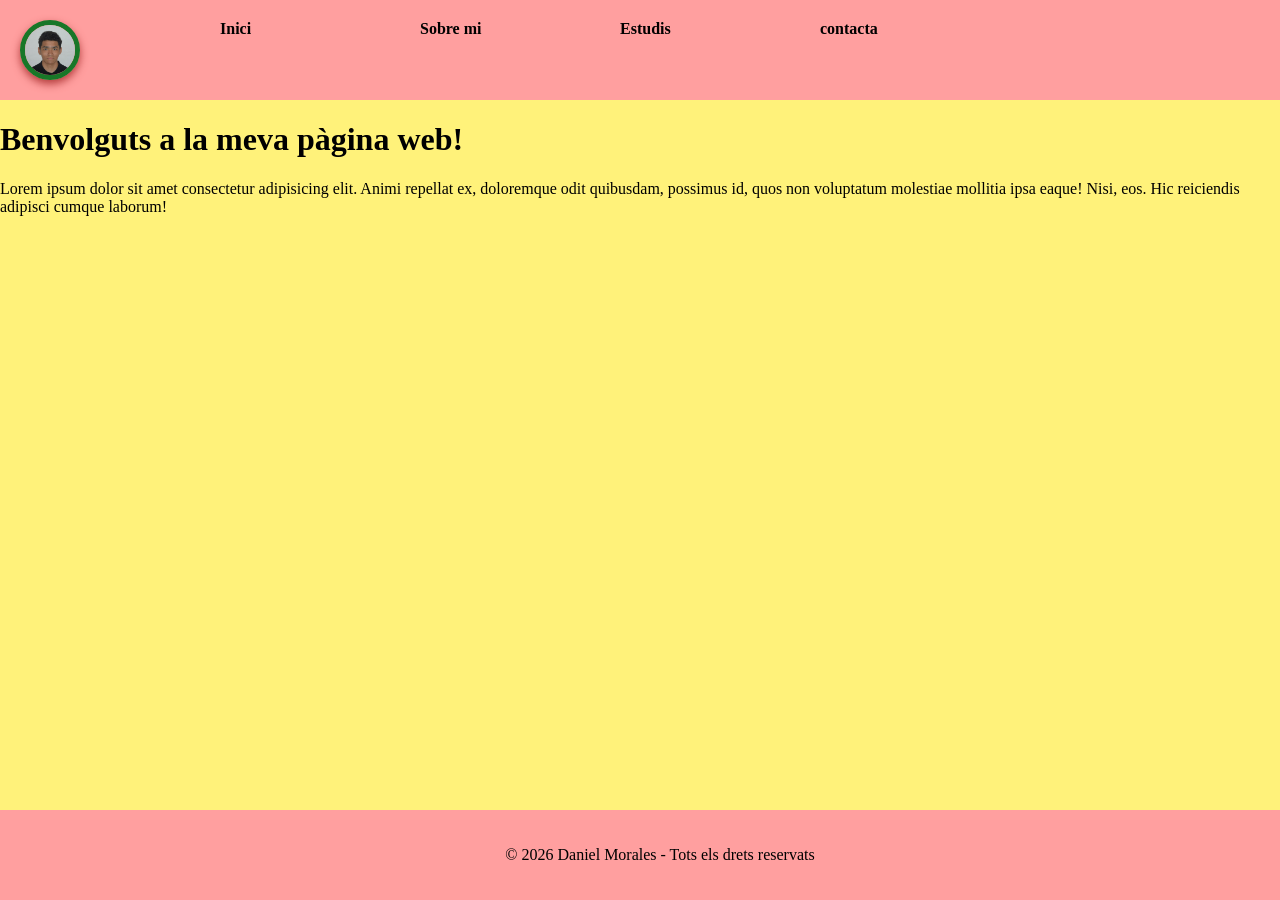
<file: index.html>
<!DOCTYPE html>
<html lang="ca">

<head>
    <meta charset="UTF-8" />
    <meta name="viewport" content="width=device-width, initial-scale=1.0">
    <title>El meu Portafolio</title>
    <link rel="stylesheet" href="css/style.css">
</head>

<body>
    <header>
        </nav>
        <ul>
            <li>
                <img src="images\foto dani orlas.jpeg">
            </li>
            <li><a href="index.html">Inici</a></li>
            <li><a href="Pages/Sobre_mi.html">Sobre mi</a></li>
            <li><a href="Pages/estudis.html">Estudis</a></li>
            <li><a href="Pages/contacta.html">contacta</a></li>
        </ul>
        </nav>
        <h1>Benvolguts a la meva pàgina web!</h1>
    </header>
    <p>Lorem ipsum dolor sit amet consectetur adipisicing elit. Animi repellat ex, doloremque odit quibusdam, possimus
        id, quos non voluptatum molestiae mollitia ipsa eaque! Nisi, eos. Hic reiciendis adipisci cumque laborum!</p>
</body>

<footer>
    <p>&copy; 2026 Daniel Morales - Tots els drets reservats</p>
</footer>

</html>
</file>
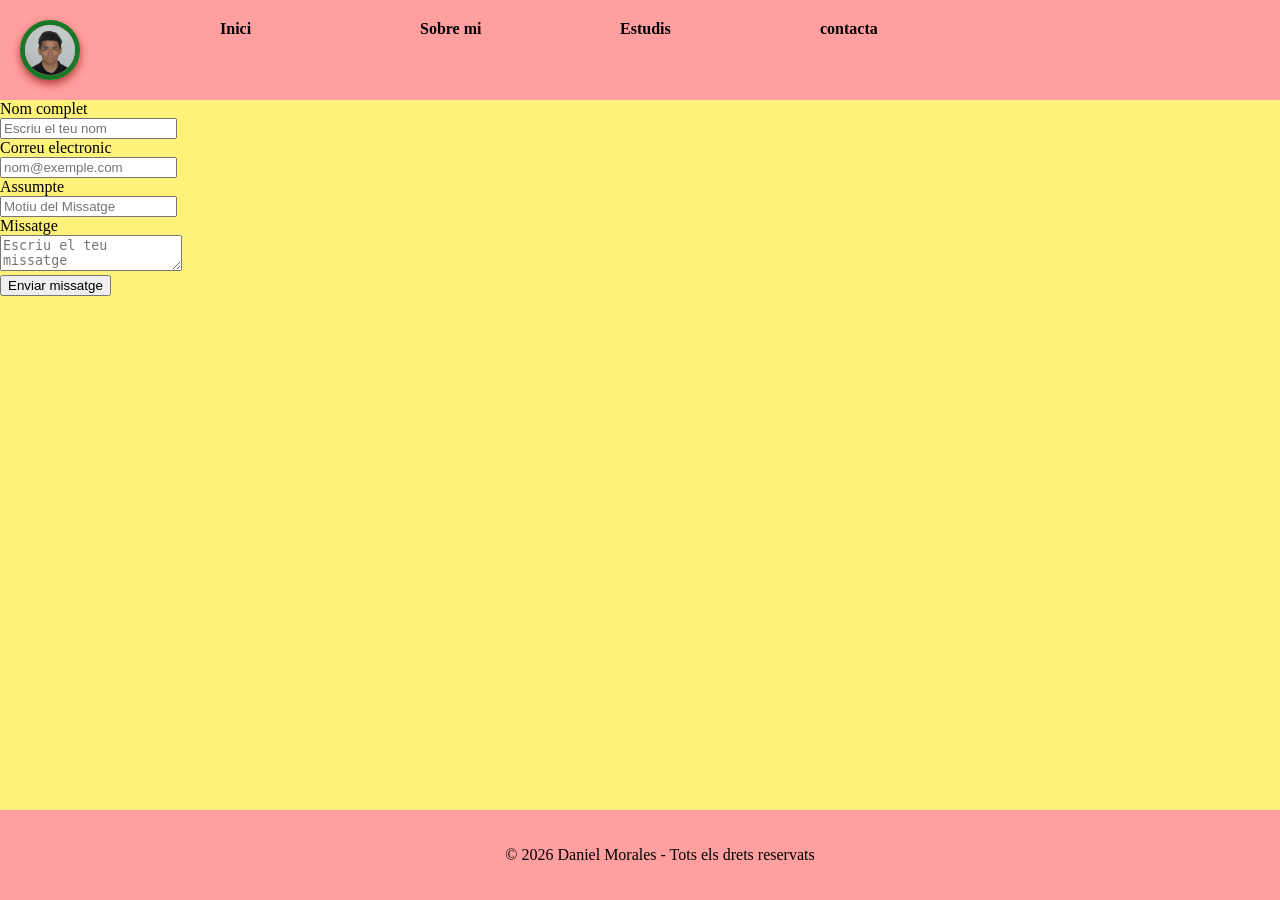
<file: Pages/contacta.html>
<!DOCTYPE html>
<html>

<head>
    <meta charset="UTF-8">
    </title>
    </title>
    <link rel="stylesheet" href="../css/style.css">
</head>

<body>

    <ul>
        <li>
            <img src="../images\foto dani orlas.jpeg">
        </li>
        <li><a href="./index.html">Inici</a></li>
        <li><a href="Sobre_mi.html">Sobre mi</a></li>
        <li><a href="estudis.html">Estudis</a></li>
        <li><a href="contacta.html">contacta</a></li>
    </ul>
    <form action="#" method="post">
        <label for="nom">Nom complet</label>
        <input type="text" id="nom" name="nom" placeholder="Escriu el teu nom" required>

        <label for="email">Correu electronic</label>
        <input type="email" id="email" name="email" placeholder="nom@exemple.com" required>
        
        <label for="Assumpte">Assumpte</label>
        <input type="Assumpte" id="Assumpte" name="Assumpte" placeholder="Motiu del Missatge" required>

        <label for="missatge">Missatge</label>
        <textarea id="missatge" name="missatge" placeholder="Escriu el teu missatge" required></textarea>

        <button type="submit">Enviar missatge</button>
    </form>
    <footer>
        <p>&copy; 2026 Daniel Morales - Tots els drets reservats</p>
    </footer>
</file>
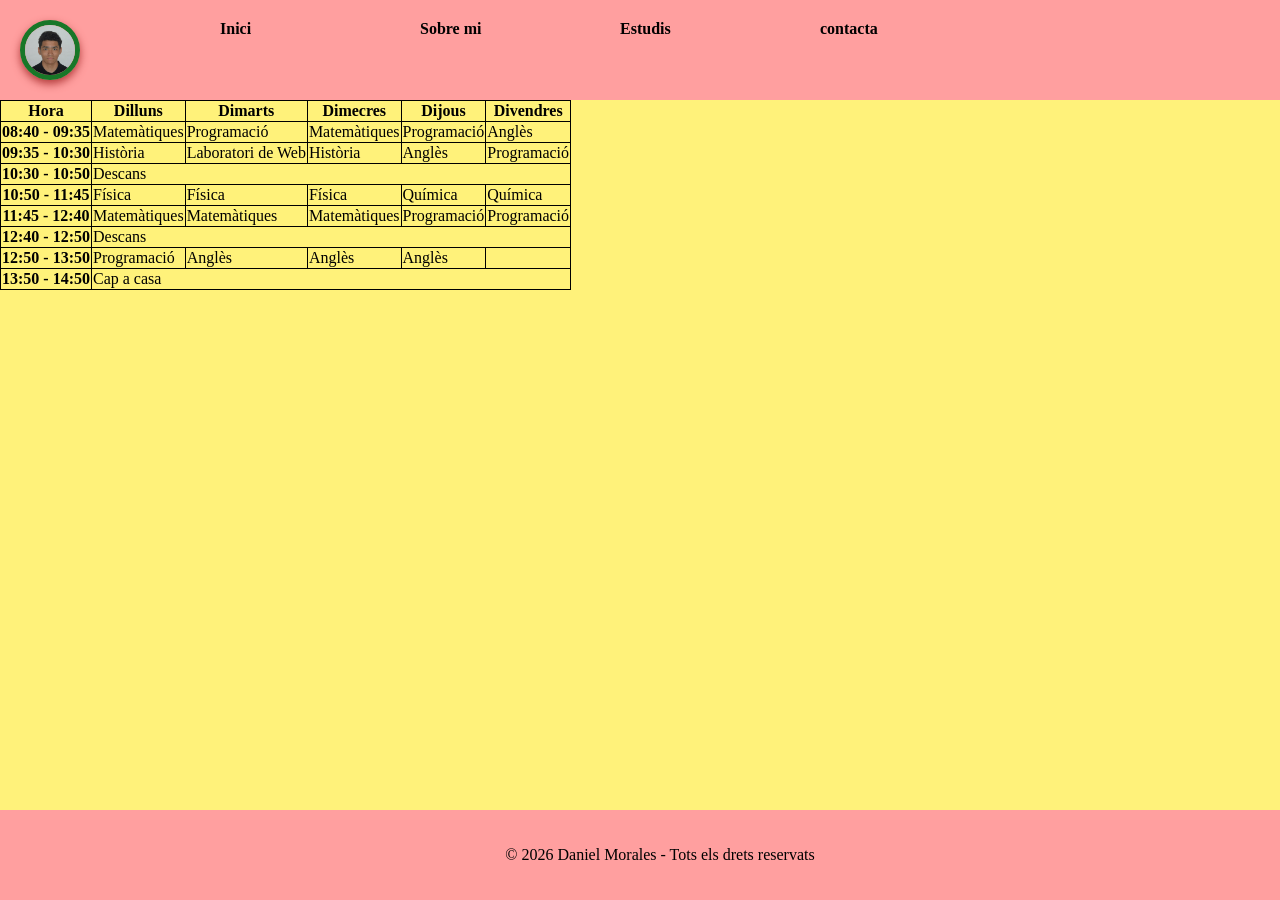
<file: Pages/estudis.html>
<!DOCTYPE html>
<html>

<head>
    <meta charset="UTF-8">
    </title>
    </title>
    <link rel="stylesheet" href="../css/style.css">
</head>

<body>

    <ul>
        <li>
            <img src="../images\foto dani orlas.jpeg">
        </li>
        <li><a href="../index.html">Inici</a></li>
        <li><a href="Sobre_mi.html">Sobre mi</a></li>
        <li><a href="estudis.html">Estudis</a></li>
        <li><a href="Pages/contacta.html">contacta</a></li>
    </ul>

    <div class="contingut-principal"></div>
    <table>
        <thead>
            <tr>
                <th>Hora</th>
                <th>Dilluns</th>
                <th>Dimarts</th>
                <th>Dimecres</th>
                <th>Dijous</th>
                <th>Divendres</th>
            </tr>
        </thead>
        <tbody>

            <tr>
                <th>08:40 - 09:35</th>
                <td>Matemàtiques</td>
                <td>Programació</td>
                <td>Matemàtiques</td>
                <td>Programació</td>
                <td>Anglès</td>
            </tr>
            <!-- 09:35 - 10:30 -->
            <tr>
                <th>09:35 - 10:30</th>
                <td>Història</td>
                <td>Laboratori de Web</td>
                <td>Història</td>
                <td>Anglès</td>
                <td>Programació</td>
            </tr>
            <!-- 10:30 - 10:50 (Descans combinat) -->
            <tr>
                <th>10:30 - 10:50</th>
                <td colspan="5">Descans</td>
            </tr>
            <!-- 10:50 - 11:45 -->
            <tr>
                <th>10:50 - 11:45</th>
                <td>Física</td>
                <td>Física</td>
                <td>Física</td>
                <td>Química</td>
                <td>Química</td>
            </tr>
            <!-- 11:45 - 12:40 -->
            <tr>
                <th>11:45 - 12:40</th>
                <td>Matemàtiques</td>
                <td>Matemàtiques</td>
                <td>Matemàtiques</td>
                <td>Programació</td>
                <td>Programació</td>
            </tr>
            <!-- 12:40 - 12:50 (Descans combinat) -->
            <tr>
                <th>12:40 - 12:50</th>
                <td colspan="5">Descans</td>
            </tr>
            <!-- 12:50 - 13:50 -->
            <tr>
                <th>12:50 - 13:50</th>
                <td>Programació</td>
                <td>Anglès</td>
                <td>Anglès</td>
                <td>Anglès</td>
            </tr>
            <tr>
                <th>13:50 - 14:50</th>
                <td colspan="5">Cap a casa</td>
            </tr>
        </tbody>
    </table>
    <footer>
        <p>&copy; 2026 Daniel Morales - Tots els drets reservats</p>
    </footer>
</file>
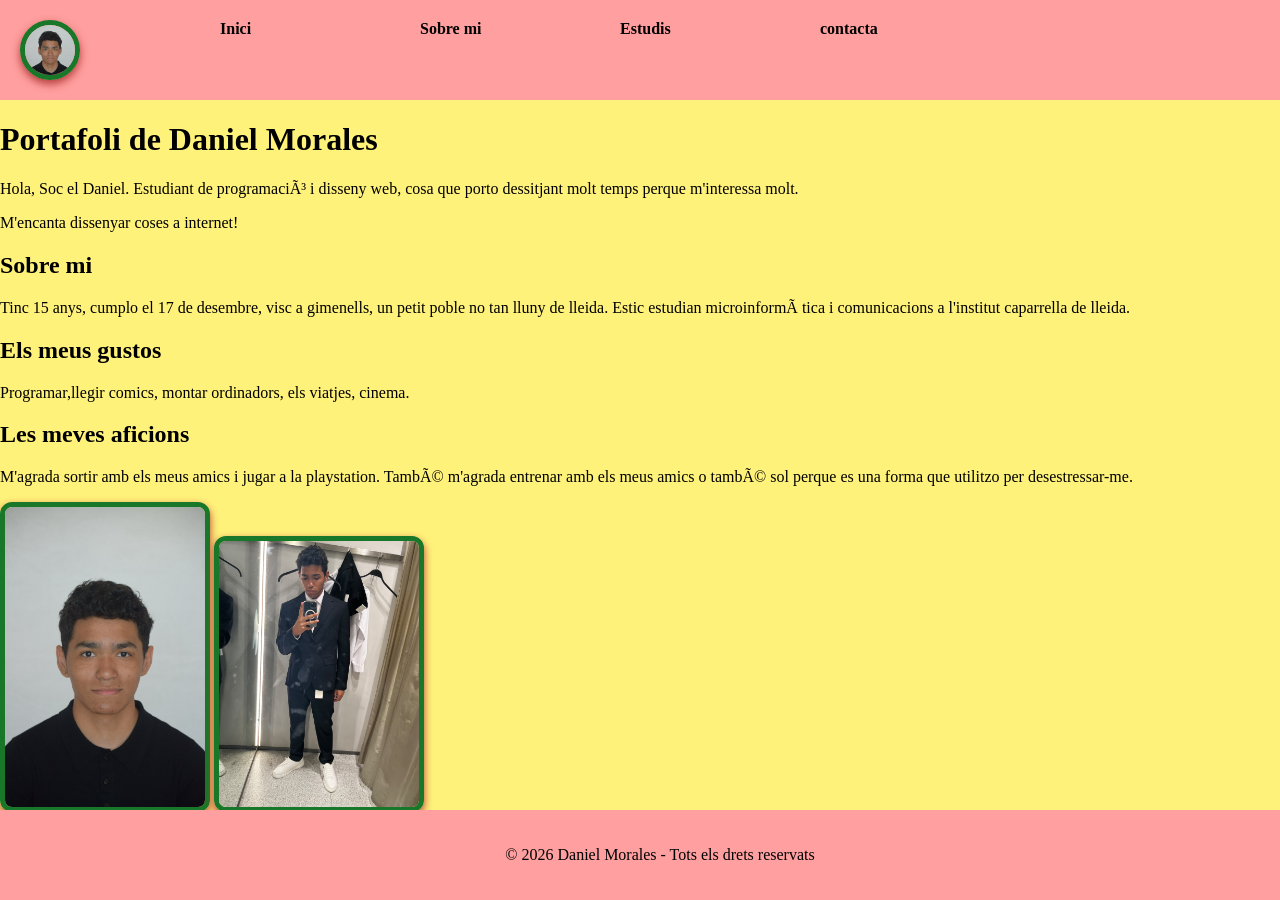
<file: Pages/Sobre_mi.html>
<!DOCTYPE html>
<html>

<head>
    <meta charset="UTF-8>
    <meta name=" viewport" content="width=device-width, initial-scale=1.0" />
    <title>Lo ma duro del planeta </title>
    <link rel="stylesheet" href="../css/style.css">
</head>

<body>
    <header>
        <nav>
            <ul class="menu">
                <li>
                    <img src="../images\foto dani orlas.jpeg">
                </li>
                <li><a href="../index.html">Inici</a></li>
                <li><a href="Sobre_mi.html">Sobre mi</a></li>
                <li><a href="estudis.html">Estudis</a></li>
                <li><a href="/Pages/contacta.html">contacta</a></li>
            </ul>
        </nav>
        <h1>Portafoli de Daniel Morales</h1>
    </header>

    <p>Hola, Soc el Daniel. Estudiant de programació i disseny web, cosa que porto dessitjant molt temps perque
        m'interessa molt. </p>
    <p>M'encanta dissenyar coses a internet!</p>
    <h2>Sobre mi</h2>
    <p>Tinc 15 anys, cumplo el 17 de desembre, visc a gimenells, un petit poble no tan lluny de lleida.
        Estic estudian microinformàtica i comunicacions a l'institut caparrella de lleida.
    <h2>Els meus gustos</h2>
    <p>Programar,llegir comics, montar ordinadors, els viatjes, cinema.</p>

    <div class="contingut principal">
        <h2>Les meves aficions</h2>
        <p>M'agrada sortir amb els meus amics i jugar a la playstation. També m'agrada entrenar amb els meus amics o
            també sol perque es una forma que utilitzo per desestressar-me.</p>
    </div>
    <img src="../images\foto dani orlas.jpeg" alt="photo">
    <img src="../images\foto traje zara.jpeg" alt="photo">

    <footer>
        <p>&copy; 2026 Daniel Morales - Tots els drets reservats</p>
    </footer>

</body>

</html>
</file>
<file: css/style.css>
body {
    margin: 0;
    background-color: rgb(255, 242, 122);
}

p {
    color: rgb(0, 0, 0);
    ;
    width: 100%;
}

img {
    border: 5px solid rgb(24, 119, 40);
    border-radius: 12px;
    box-shadow: 0px 4px 8px #b33b3b;
    width: 200px;
}

ul {
    margin: 0px;
    padding: 20px;
    background-color: rgb(255, 159, 159);
    overflow: hidden;
    list-style-type: none;
}

ul li {
    float: left;
    width: 200px;
}

ul li a {
    color: rgb(0, 0, 0);
    font-weight: bold;
    text-decoration: none;
}

footer {
    position: fixed;
    bottom: 0;
    margin: 0px;
    padding: 20px;
    background-color: rgb(255, 159, 159);
    color: rgb(0, 0, 0);
    width: 100%;
    text-align: center;
}

table,
th,
td {
    border: 1px solid black;
    border-collapse: collapse;
}

ul li img {
    width: 50px;
    height: 50px;
    border-radius: 50%;
    object-fit: cover;
    float: left;
    margin: right 15px;
}

ul li a:hover {
    text-decoration: underline;
}

form {
    width: 200px;


}
</file>
